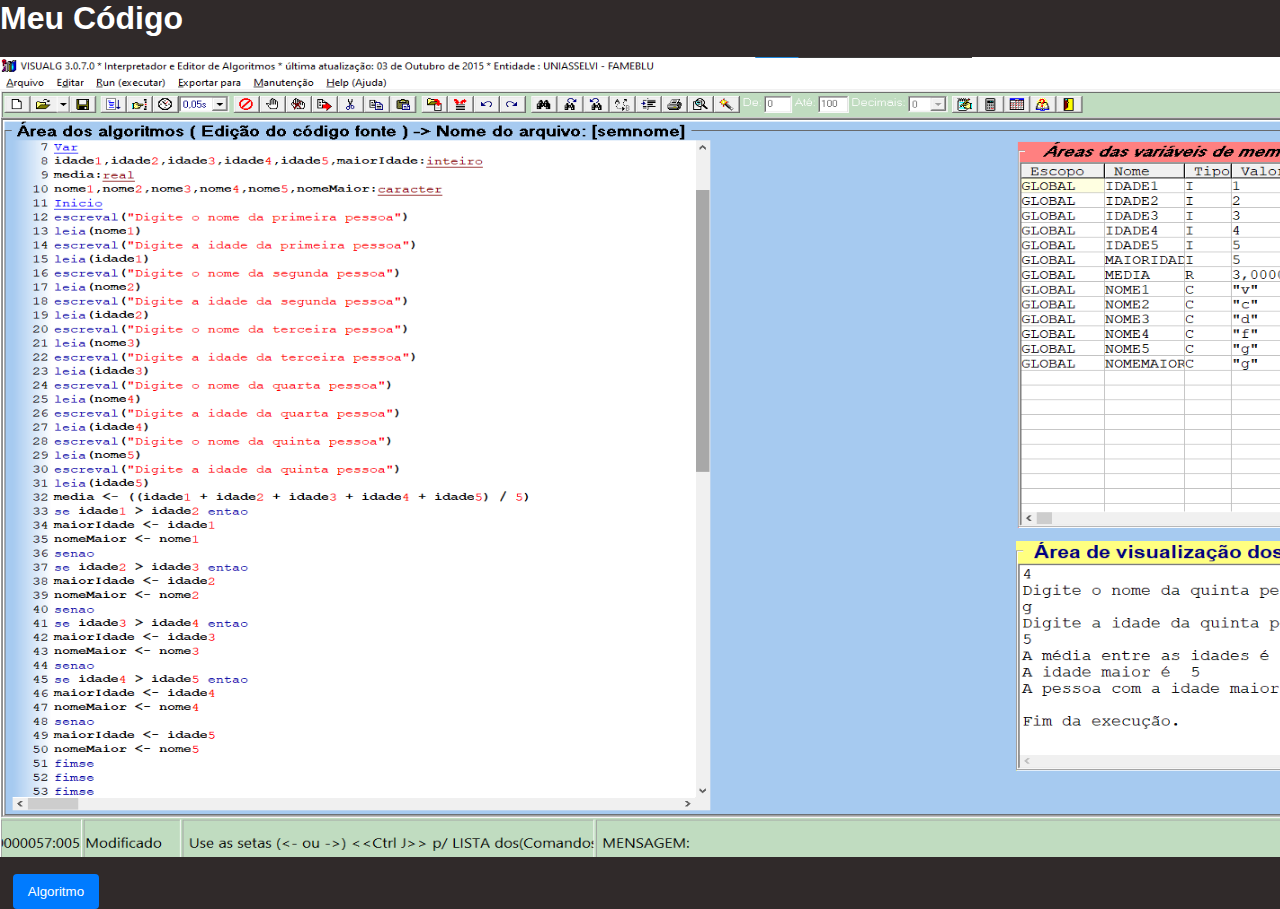
<file: index.html>
<!DOCTYPE html>
<html lang="en">
<head>
    <link rel="stylesheet" href="style.css">
    <meta charset="UTF-8">
    <meta name="viewport" content="width=device-width, initial-scale=1.0">
    <title>Algoritmo 63</title>
</head>
<body>
    <h1>Meu Código</h1>
    <p>
    <img src="algo 63.png" width="1720" height="800">
    </p>
    <button onclick= "novaPg()">Algoritmo</button><br>
    
</body>
</html>
<script>
    function novaPg(){
        window.location.href="botao.html"
    }
</script>
</file>
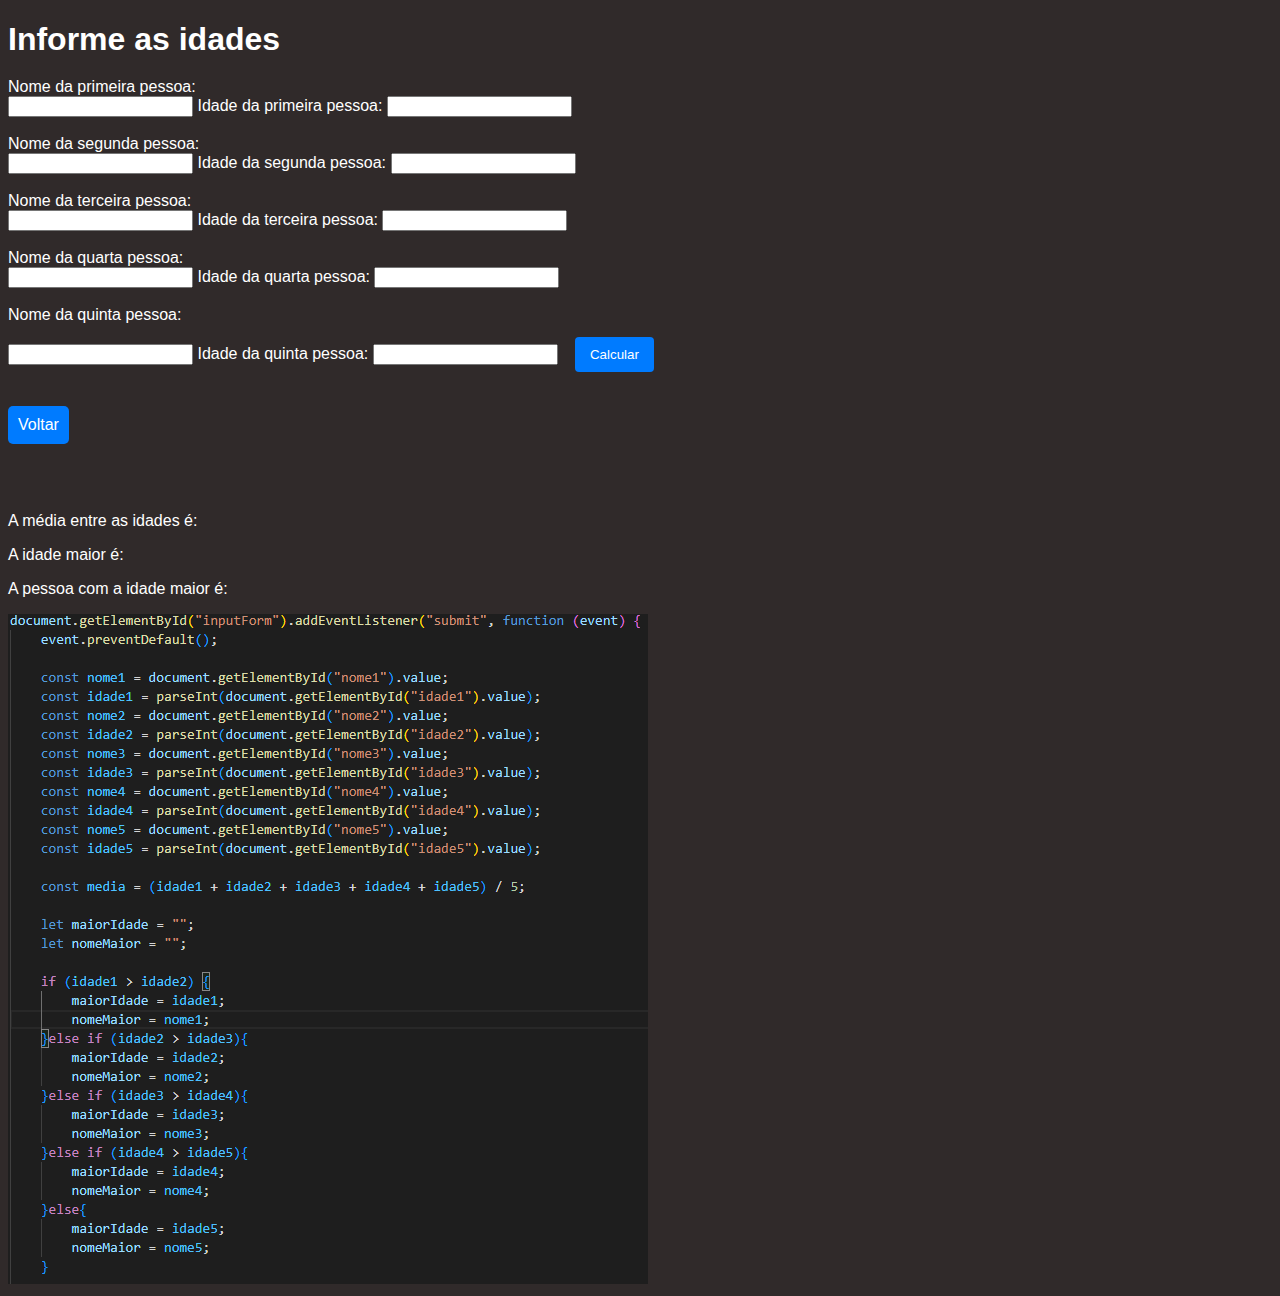
<file: botao.html>
<!DOCTYPE html>
<html lang="pt-br">
<head>
    <meta charset="UTF-8">
    <meta name="viewport" content="width=device-width, initial-scale=1.0">
    <title>Idade e Média</title>
    <link rel="stylesheet" href="style2.css">
</head>
<body>
    <div class="container">
        <h1>Informe as idades</h1>
        <form id="inputForm">
            <label for="nome1">Nome da primeira pessoa:</label><br>
            <input type="text" id="nome1">
            <label for="idade1">Idade da primeira pessoa:</label>
            <input type="number" id="idade1">
           <br><br><label for="nome2">Nome da segunda pessoa:</label><br>
            <input type="text" id="nome2">
            <label for="idade2">Idade da segunda pessoa:</label>
            <input type="number" id="idade2">
            <br><br><label for="nome3">Nome da terceira pessoa:</label><br>
            <input type="text" id="nome3">
            <label for="idade3">Idade da terceira pessoa:</label>
            <input type="number" id="idade3">
            <br><br><label for="nome4">Nome da quarta pessoa:</label><br>
            <input type="text" id="nome4">
            <label for="idade4">Idade da quarta pessoa:</label>
            <input type="number" id="idade4">
            <br><br><label for="nome5">Nome da quinta pessoa:</label><br>
            <input type="text" id="nome5">
            <label for="idade5">Idade da quinta pessoa:</label>
            <input type="number" id="idade5">

            <button type="submit">Calcular</button>
            <br><br><a href="index.html"><p style="border-radius: 5px; background-color: #007BFF; padding: 10px; width: min-content;  text-align:center; color: white;">Voltar</p></a><br><br>
        </form>
        <div id="resultado" class="hidden">
            <p>A média entre as idades é: <span id="media"></span></p>
            <p>A idade maior é: <span id="maiorIdade"></span></p>
            <p>A pessoa com a idade maior é: <span id="nomeMaior"></span></p>
            <img src="algjs.png">
        </div>
    </div>
    <script src="script.js">
        function Paginicial(){
            window.location.href="index.html"
        }
    </script>
</body>
</html>
</file>
<file: style.css>
* {
    margin: 0;
    padding: 0;
    box-sizing: border-box;
}

body {
    font-family: 'Franklin Gothic Medium', 'Arial Narrow', Arial, sans-serif, sans-serif;
    background-color: #302a2a;
    color: #ffffff;
}


h1 {
    margin-bottom: 20px;
}



input[type="text"],
input[type="number"] {
    width: 100%;
    padding: 8px;
    margin-bottom: 10px;
    border: 1px solid #ccc;
    border-radius: 4px;
}

button {
    margin: 1vmax;
    margin-bottom:0cqmax;
    background-color: #007bff;
    color: #fff;
    padding: 10px 15px;
    border: none;
    border-radius: 4px;
    cursor: pointer;
    transition: background-color 0.2s ease-in-out;
}

button:hover {
    background-color: #0056b3;
}
</file>
<file: style2.css>
body {
    font-family: 'Franklin Gothic Medium', 'Arial Narrow', Arial, sans-serif, sans-serif;
    background-color: #302a2a;
    color: #ffffff;
}

h1 {
    margin-bottom: 20px;
}

button {
    margin: 1vmax;
    margin-bottom:0cqmax;
    background-color: #007bff;
    color: #fff;
    padding: 10px 15px;
    border: none;
    border-radius: 4px;
    cursor: pointer;
    transition: background-color 0.2s ease-in-out;
}
a{
    text-decoration: none;
}
</file>
